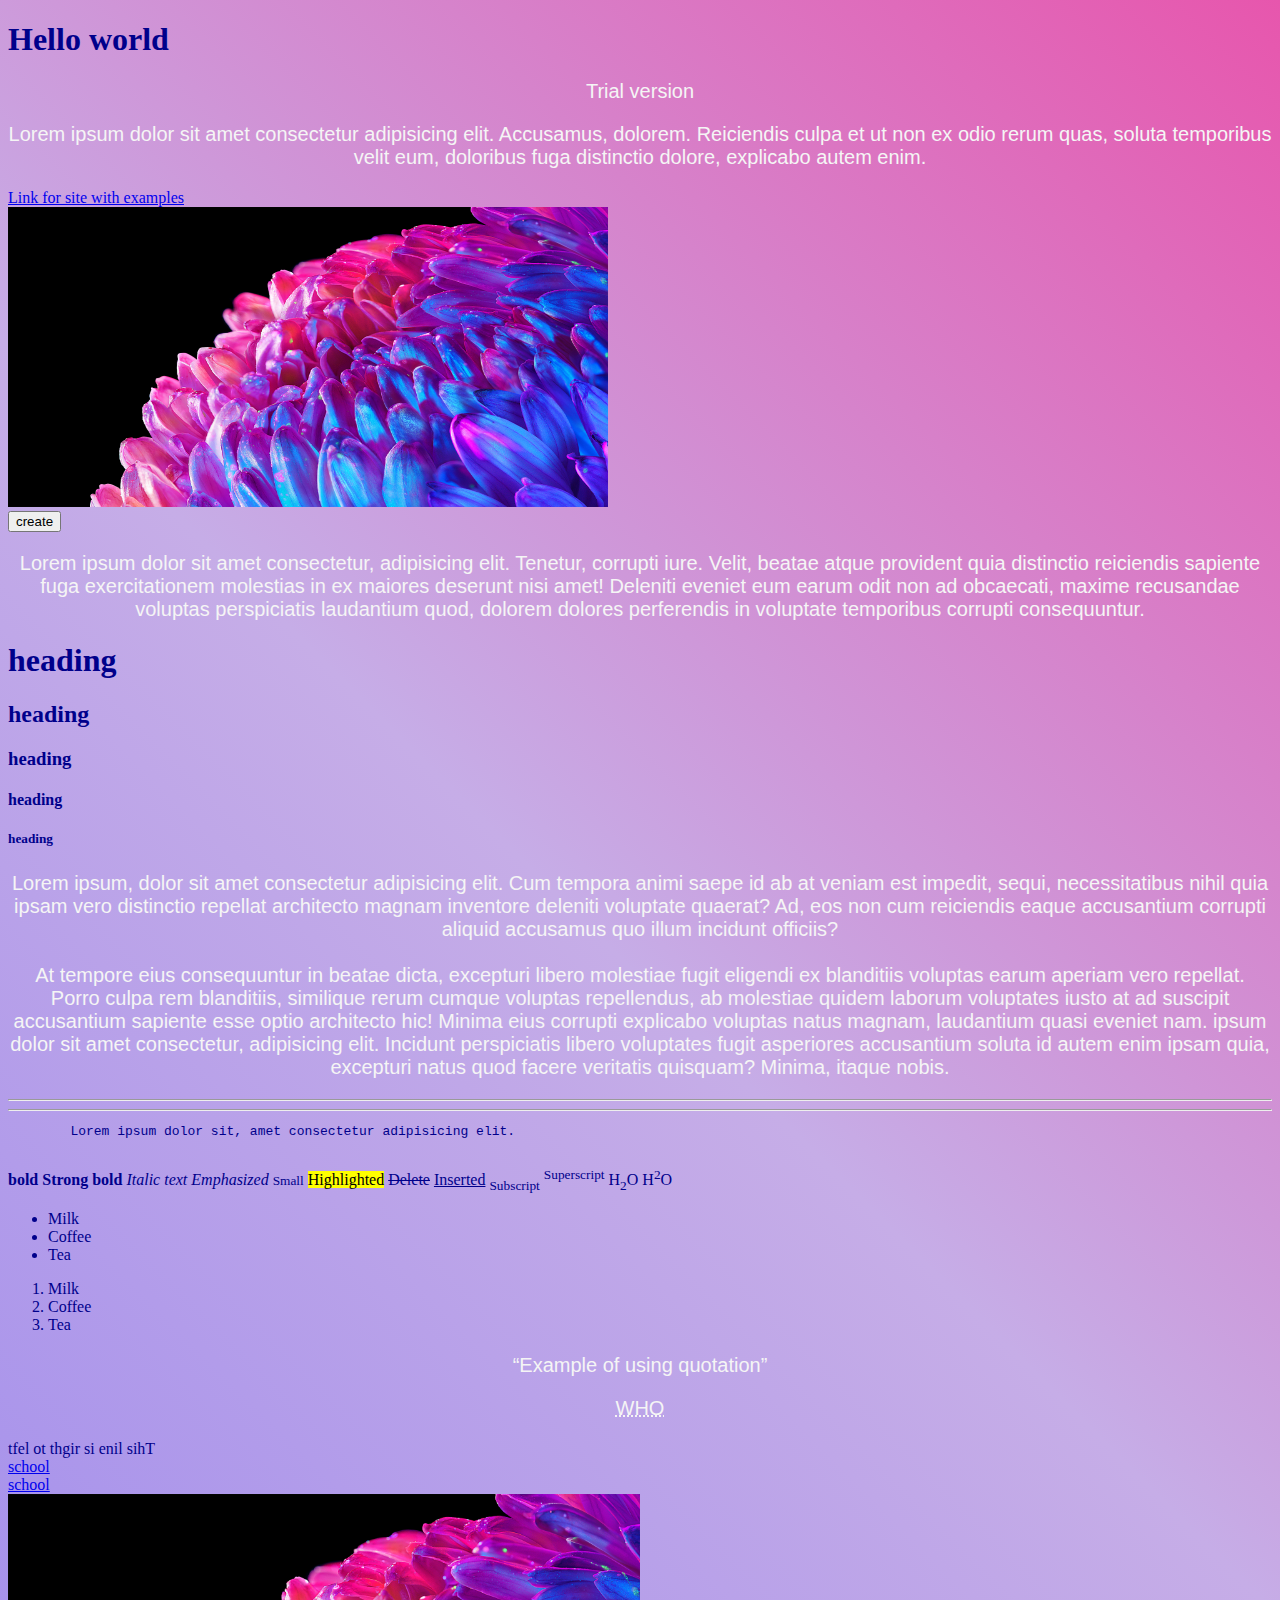
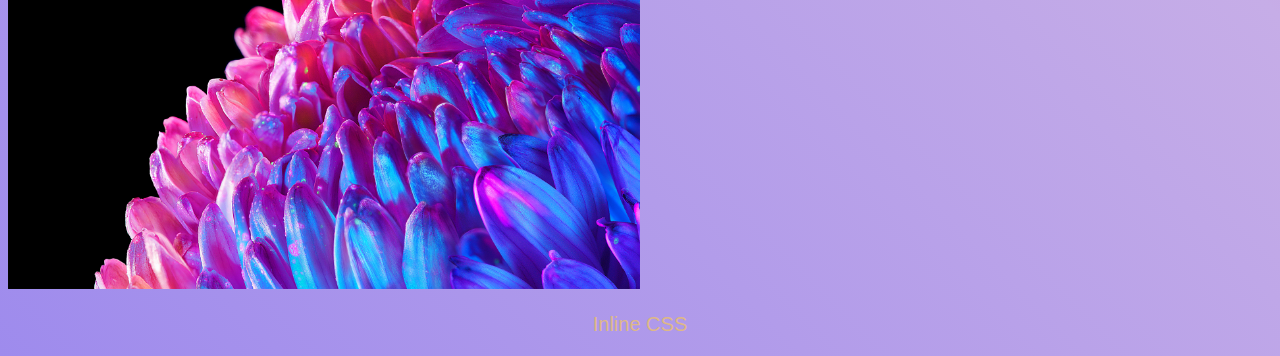
<file: index.html>
<!DOCTYPE html>
<html lang="en">
<head>
    <meta charset="UTF-8">
    <meta name="viewport" content="width=device-width, initial-scale=1.0">
    <!-- <meta http-equiv="refresh" content="5"> automatically reload after 5 sec-->
    <title>HTML</title>
    <link rel="stylesheet" href="style.css">
     <!-- internal CSS
    <style> 
     body{background-color: blanchedalmond;}
    h1{
        color: maroon; 
    }
     </style> -->

</head>
<body>
    <h1>Hello world</h1>
    <p>Trial version</p>
    <p>Lorem ipsum dolor sit amet consectetur adipisicing elit. Accusamus, dolorem. Reiciendis culpa et ut non ex odio rerum quas, soluta temporibus velit eum, doloribus fuga distinctio dolore, explicabo autem enim.</p>

    <a href="https://www.w3schools.com/html/html_examples.asp">Link for site with examples</a>

    <div> <img src="2024_Acer_OLED_default_3840x2400.jpg" alt="picture" width="600" height="300"> 
    </div>

    <!-- comments = ctrl+/ -->
    <button>create</button>
    <p class="second">Lorem ipsum dolor sit amet consectetur, adipisicing elit. Tenetur, corrupti iure. Velit, beatae atque provident quia distinctio reiciendis sapiente fuga exercitationem molestias in ex maiores deserunt nisi amet! Deleniti eveniet eum earum odit non ad obcaecati, maxime recusandae voluptas perspiciatis laudantium quod, dolorem dolores perferendis in voluptate temporibus corrupti consequuntur.</p>

    <!-- to create 6 headers som decrease h$*6, for write in all together press Alt+press in the tag(where have to be text)-->
    <h1>heading</h1>
    <h2>heading</h2>
    <h3>heading</h3>
    <h4>heading</h4>
    <h5>heading</h5>
    <h6></h6>
    <!-- to create all same p*5, -->
    <p></p>
    <p></p>
    <p></p>
    <p></p>

    <p>Lorem ipsum, dolor sit amet consectetur adipisicing elit. Cum tempora animi saepe id ab at veniam est impedit, sequi, necessitatibus nihil quia ipsam vero distinctio repellat architecto magnam inventore deleniti voluptate quaerat? Ad, eos non cum reiciendis eaque accusantium corrupti aliquid accusamus quo illum incidunt officiis? 
    <br><br> 
    <!-- <br> - line brek -->
   
    At tempore eius consequuntur in beatae dicta, excepturi libero molestiae fugit eligendi ex blanditiis voluptas earum aperiam vero repellat. Porro culpa rem blanditiis, similique rerum cumque voluptas repellendus, ab molestiae quidem laborum voluptates iusto at ad suscipit accusantium sapiente esse optio architecto hic! Minima eius corrupti explicabo voluptas natus magnam, laudantium quasi eveniet nam. ipsum dolor sit amet consectetur, adipisicing elit. Incidunt perspiciatis libero voluptates fugit asperiores accusantium soluta id autem enim ipsam quia, excepturi natus quod facere veritatis quisquam? Minima, itaque nobis.</p>
    <hr><hr>
    <!-- <hr> - horizontal line -->
    <pre>
        Lorem ipsum dolor sit, amet consectetur adipisicing elit.
    </pre>
    <b>bold</b>
    <strong>Strong bold</strong>
    <i>Italic text</i>
    <em>Emphasized</em>
    <small>Small</small>
    <mark>Highlighted</mark>
    <del>Delete</del>
    <ins>Inserted</ins>
    <sub>Subscript</sub>
    <sup>Superscript</sup>
    H<sub>2</sub>O
    H<sup>2</sup>O

    <!-- Unordered list -->
    <ul>
        <li>Milk</li>
        <li>Coffee</li>
        <li>Tea</li>
    </ul>

    <!-- Ordered list -->
    <ol>
        <li>Milk</li>
        <li>Coffee</li>
        <li>Tea</li>
    </ol>

    <p><q>Example of using quotation</q></p>
    <p><abbr title="World Health Organization">WHO</abbr></p>
    <bdo dir = "rtl">This line is right to left<br></bdo>

    <a href = "https://www.w3schools.com">school<br></a>
    <a href = "https://www.w3schools.com" target="_blank">school<br></a>
    <!--  target="_blank" - відкриється в новій вкладці -->
    <img src = "2024_Acer_OLED_default_3840x2400.jpg" alt="image explane" title="imagename" width="50%" height="25%"> 
    <!-- width="50%" height="25%"  - відносний розмір екрану -->
    <!-- <img src = "../">  - показує файли які можна вибрати в папці в якій знаходиться проект-->
     <!-- <img src = "./">  - показує файли які можна вибрати в папці проекту-->
 
    <!-- title = "imagename"  -  показує якшо фото не загружається, назва картинки-->
    <!-- alt=""   - пояснення картинки-->
   
    <!-- <b>bold</b>  - лінійні елементи -->
    <!--  <i>Italic text</i> - лінійні елементи  -->
   <!-- <b> <p> не бажано поміщати блочні елементи у лінійні, тому це не правильно, хоча це працює</p> </b> -->
    <!-- <p><b>Its better to containe line element in the block element</b></p> -->
    <p style="color: burlywood; text-align: center">Inline CSS</p>

    




</body>
</html>
</file>
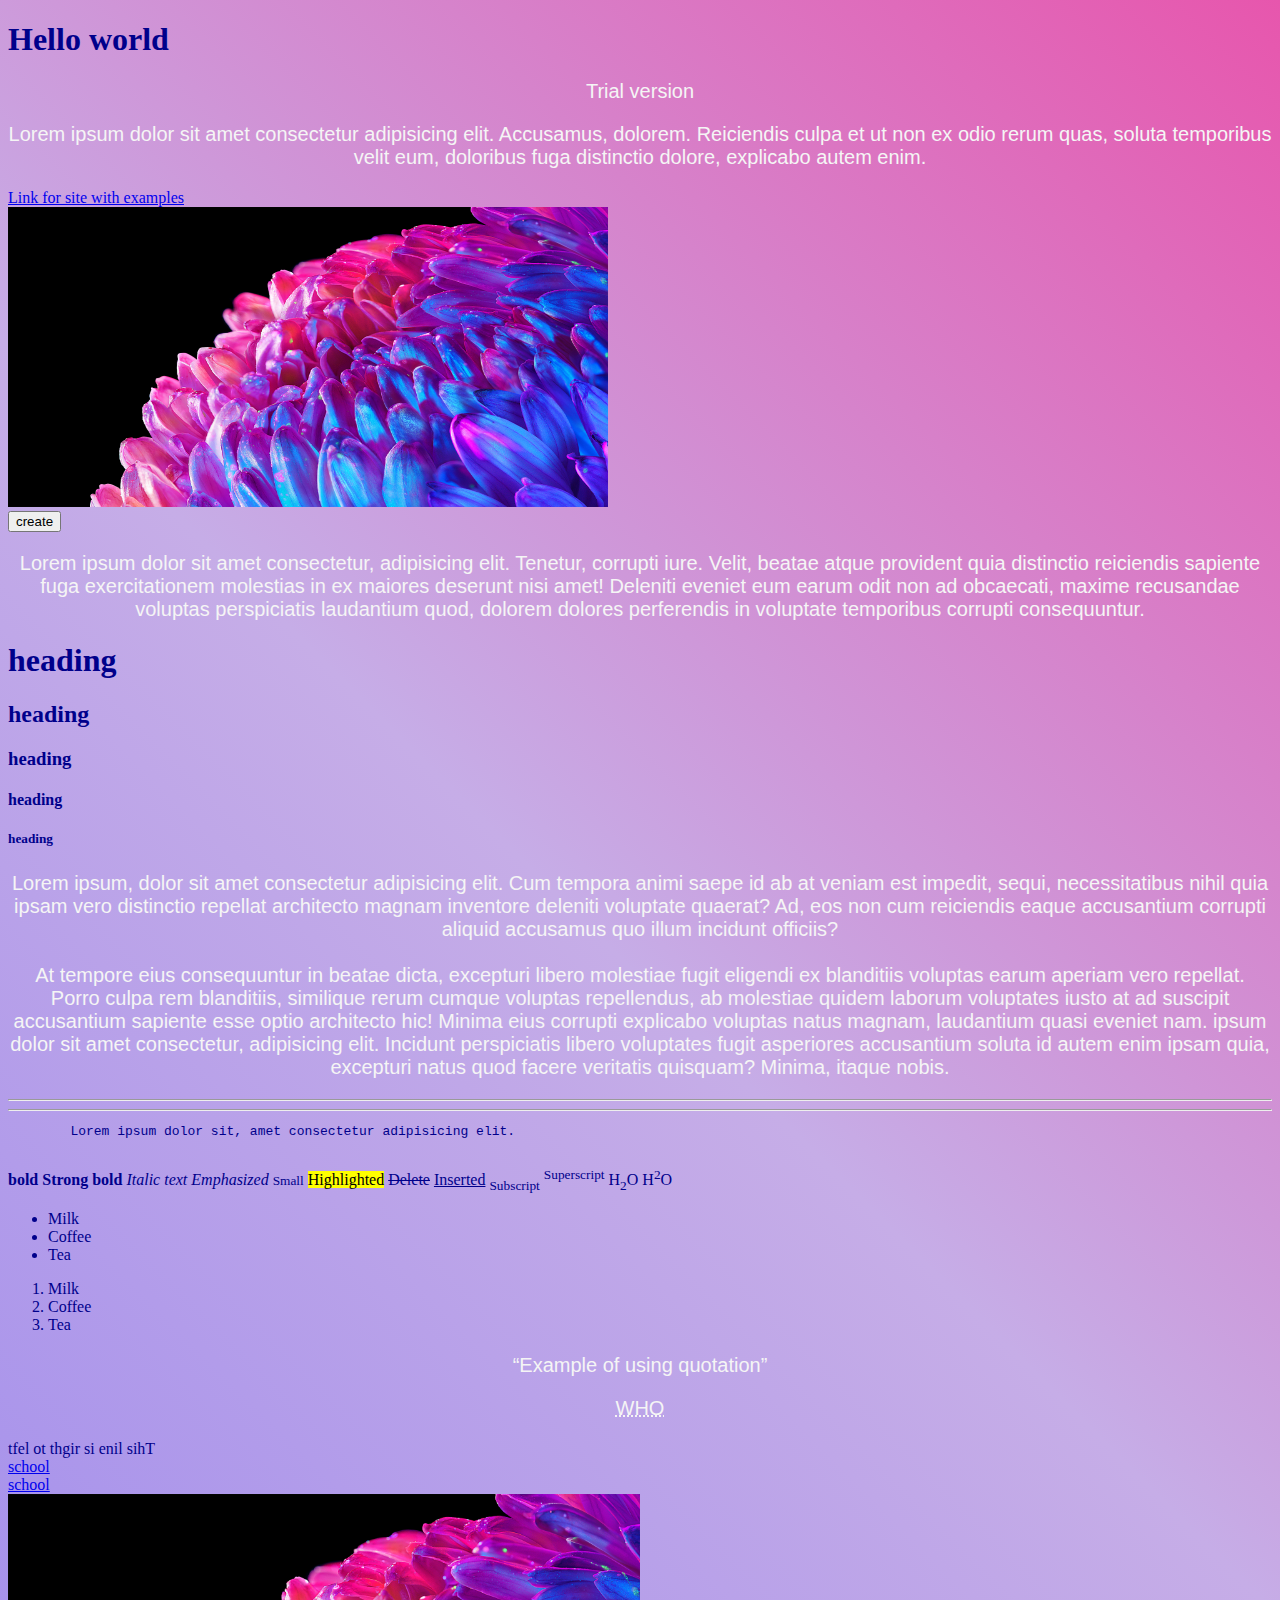
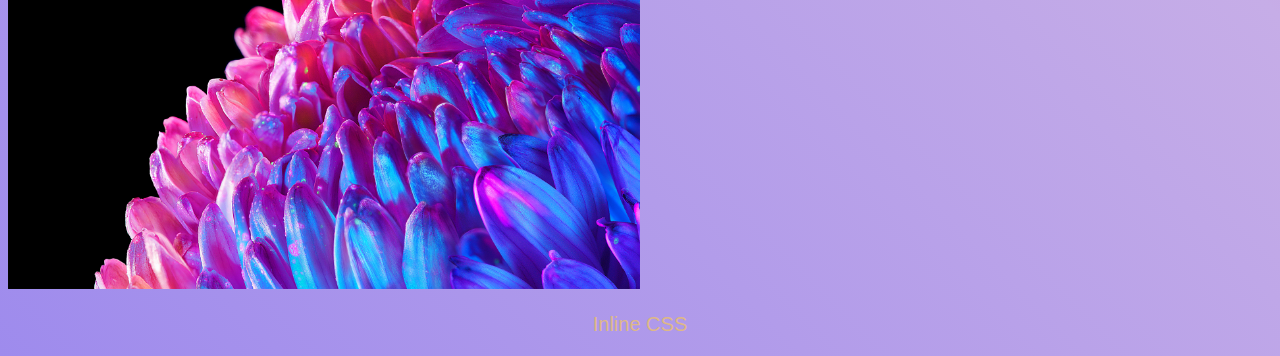
<file: intro.html>
<!DOCTYPE html>
<html lang="en">
<head>
    <meta charset="UTF-8">
    <meta name="viewport" content="width=device-width, initial-scale=1.0">
    <!-- <meta http-equiv="refresh" content="5"> automatically reload after 5 sec-->
    <title>HTML</title>
    <link rel="stylesheet" href="style.css">
     <!-- internal CSS
    <style> 
     body{background-color: blanchedalmond;}
    h1{
        color: maroon; 
    }
     </style> -->

</head>
<body>
    <h1>Hello world</h1>
    <p>Trial version</p>
    <p>Lorem ipsum dolor sit amet consectetur adipisicing elit. Accusamus, dolorem. Reiciendis culpa et ut non ex odio rerum quas, soluta temporibus velit eum, doloribus fuga distinctio dolore, explicabo autem enim.</p>

    <a href="https://www.w3schools.com/html/html_examples.asp">Link for site with examples</a>

    <div> <img src="2024_Acer_OLED_default_3840x2400.jpg" alt="picture" width="600" height="300"> 
    </div>

    <!-- comments = ctrl+/ -->
    <button>create</button>
    <p class="second">Lorem ipsum dolor sit amet consectetur, adipisicing elit. Tenetur, corrupti iure. Velit, beatae atque provident quia distinctio reiciendis sapiente fuga exercitationem molestias in ex maiores deserunt nisi amet! Deleniti eveniet eum earum odit non ad obcaecati, maxime recusandae voluptas perspiciatis laudantium quod, dolorem dolores perferendis in voluptate temporibus corrupti consequuntur.</p>

    <!-- to create 6 headers som decrease h$*6, for write in all together press Alt+press in the tag(where have to be text)-->
    <h1>heading</h1>
    <h2>heading</h2>
    <h3>heading</h3>
    <h4>heading</h4>
    <h5>heading</h5>
    <h6></h6>
    <!-- to create all same p*5, -->
    <p></p>
    <p></p>
    <p></p>
    <p></p>

    <p>Lorem ipsum, dolor sit amet consectetur adipisicing elit. Cum tempora animi saepe id ab at veniam est impedit, sequi, necessitatibus nihil quia ipsam vero distinctio repellat architecto magnam inventore deleniti voluptate quaerat? Ad, eos non cum reiciendis eaque accusantium corrupti aliquid accusamus quo illum incidunt officiis? 
    <br><br> 
    <!-- <br> - line brek -->
   
    At tempore eius consequuntur in beatae dicta, excepturi libero molestiae fugit eligendi ex blanditiis voluptas earum aperiam vero repellat. Porro culpa rem blanditiis, similique rerum cumque voluptas repellendus, ab molestiae quidem laborum voluptates iusto at ad suscipit accusantium sapiente esse optio architecto hic! Minima eius corrupti explicabo voluptas natus magnam, laudantium quasi eveniet nam. ipsum dolor sit amet consectetur, adipisicing elit. Incidunt perspiciatis libero voluptates fugit asperiores accusantium soluta id autem enim ipsam quia, excepturi natus quod facere veritatis quisquam? Minima, itaque nobis.</p>
    <hr><hr>
    <!-- <hr> - horizontal line -->
    <pre>
        Lorem ipsum dolor sit, amet consectetur adipisicing elit.
    </pre>
    <b>bold</b>
    <strong>Strong bold</strong>
    <i>Italic text</i>
    <em>Emphasized</em>
    <small>Small</small>
    <mark>Highlighted</mark>
    <del>Delete</del>
    <ins>Inserted</ins>
    <sub>Subscript</sub>
    <sup>Superscript</sup>
    H<sub>2</sub>O
    H<sup>2</sup>O

    <!-- Unordered list -->
    <ul>
        <li>Milk</li>
        <li>Coffee</li>
        <li>Tea</li>
    </ul>

    <!-- Ordered list -->
    <ol>
        <li>Milk</li>
        <li>Coffee</li>
        <li>Tea</li>
    </ol>

    <p><q>Example of using quotation</q></p>
    <p><abbr title="World Health Organization">WHO</abbr></p>
    <bdo dir = "rtl">This line is right to left<br></bdo>

    <a href = "https://www.w3schools.com">school<br></a>
    <a href = "https://www.w3schools.com" target="_blank">school<br></a>
    <!--  target="_blank" - відкриється в новій вкладці -->
    <img src = "2024_Acer_OLED_default_3840x2400.jpg" alt="image explane" title="imagename" width="50%" height="25%"> 
    <!-- width="50%" height="25%"  - відносний розмір екрану -->
    <!-- <img src = "../">  - показує файли які можна вибрати в папці в якій знаходиться проект-->
     <!-- <img src = "./">  - показує файли які можна вибрати в папці проекту-->
 
    <!-- title = "imagename"  -  показує якшо фото не загружається, назва картинки-->
    <!-- alt=""   - пояснення картинки-->
   
    <!-- <b>bold</b>  - лінійні елементи -->
    <!--  <i>Italic text</i> - лінійні елементи  -->
   <!-- <b> <p> не бажано поміщати блочні елементи у лінійні, тому це не правильно, хоча це працює</p> </b> -->
    <!-- <p><b>Its better to containe line element in the block element</b></p> -->
    <p style="color: burlywood; text-align: center">Inline CSS</p>

    




</body>
</html>
</file>
<file: style.css>
/* html{
    height: 100vh; - показує розмір фону 1 екран 
} */
body{
    color:darkblue;
    background: linear-gradient(45deg, rgb(158, 139, 237), rgb(198, 173, 231), rgb(231, 86, 173));
}

   /* картинка на фон

body{ 
    background-image: url("./2024_Acer_OLED_default_3840x2400.jpg");
    background-repeat: no-repeat;
    background-attachment: fixed;
    background-size: 300px;
    background-position: 200px; 

}  */
p{
    color:whitesmoke;
    font-size: 20px;
    font-family: Verdana, Geneva, Tahoma, sans-serif;
    text-align: center;
}
/* заокруглені фото */
/* img{
    border-radius: 10%;
} */
</file>
